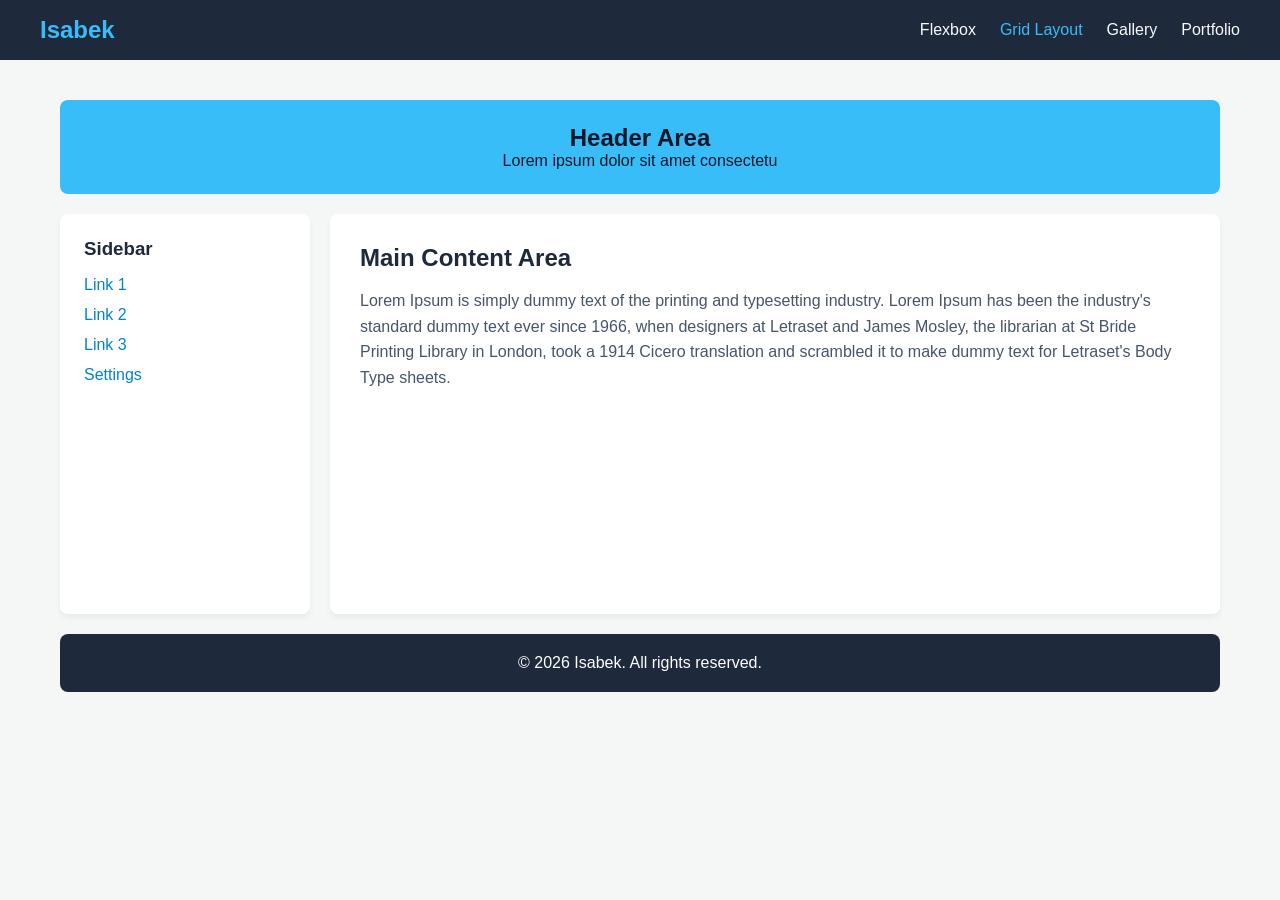
<file: layout.html>
<!DOCTYPE html>
<html lang="en">
<head>
    <meta charset="UTF-8">
    <meta name="viewport" content="width=device-width, initial-scale=1.0">
    <title>Assignment 2 - Grid Layout Areas</title>
    <link rel="stylesheet" href="style.css">
</head>
<body>

    <header class="navbar">
        <div class="logo">
            <h2>Isabek</h2>
        </div>
        <nav>
            <ul class="nav-links">
                <li><a href="index.html">Flexbox</a></li>
                <li><a href="layout.html" class="active">Grid Layout</a></li>
                <li><a href="gallery.html">Gallery</a></li>
                <li><a href="portfolio.html">Portfolio</a></li>
            </ul>
        </nav>
    </header>

    <div class="grid-layout-container">
        <header class="grid-header">
            <h2>Header Area</h2>
            <p>Lorem ipsum dolor sit amet consectetu</p>
        </header>

        <aside class="grid-sidebar">
            <h3>Sidebar</h3>
            <ul>
                <li><a href="#">Link 1</a></li>
                <li><a href="#">Link 2</a></li>
                <li><a href="#">Link 3</a></li>
                <li><a href="#">Settings</a></li>
            </ul>
        </aside>

        <main class="grid-main">
            <h2>Main Content Area</h2>
            <p>
                Lorem Ipsum is simply dummy text of the printing and typesetting industry. Lorem Ipsum has been the industry's standard dummy text ever since 1966, when designers at Letraset and James Mosley, the librarian at St Bride Printing Library in London, took a 1914 Cicero translation and scrambled it to make dummy text for Letraset's Body Type sheets.
            </p>
        </main>

        <footer class="grid-footer">
            <p>&copy; 2026 Isabek. All rights reserved.</p>
        </footer>
    </div>

</body>
</html>
</file>
<file: style.css>
* {
    margin: 0;
    padding: 0;
    box-sizing: border-box;
    font-family: Arial, sans-serif;
}

body {
    background-color: #f4f7f6;
    color: #333;
}

.container {
    max-width: 1200px;
    margin: 40px auto;
    padding: 0 20px;
}

h1 {
    margin-bottom: 24px;
    text-align: center;
}

/*--- Task 0: Navigation Bar (Flexbox) ---*/

.navbar {
    display: flex;
    justify-content: space-between;
    align-items: center;          
    background-color: #1e293b;
    padding: 16px 40px;
    color: #ffffff;
}

.navbar .logo h2 {
    color: #38bdf8;
}

.nav-links {
    display: flex;
    list-style: none;
    gap: 24px;                 
}

.nav-links a {
    color: #f8fafc;
    text-decoration: none;
    font-weight: 500;
    transition: color 0.3s ease;
}

.nav-links a:hover,
.nav-links a.active {
    color: #38bdf8;
}

/*--- Task 1: Card Row (Flexbox) ---*/

.card-container {
    display: flex;
    gap: 24px;                  
    justify-content: center;
}

.card {
    background: #ffffff;
    border-radius: 8px;
    overflow: hidden;
    box-shadow: 0 4px 6px rgba(0, 0, 0, 0.1);
    flex: 1;                   
    display: flex;
    flex-direction: column;         
    transition: transform 0.3s ease, box-shadow 0.3s ease;
}

.card:hover {
    transform: translateY(-8px);   
    box-shadow: 0 12px 20px rgba(0, 0, 0, 0.15);
}

.card img {
    width: 100%;
    height: 180px;
    object-fit: cover;
}

.card-content {
    padding: 20px;
    display: flex;
    flex-direction: column;
    flex-grow: 1;              
    justify-content: space-between; 
}

.card-content h3 {
    margin-bottom: 12px;
}

.card-content p {
    color: #64748b;
    margin-bottom: 20px;
    line-height: 1.5;
}

.btn {
    display: inline-block;
    text-align: center;
    background-color: #0284c7;
    color: #ffffff;
    padding: 10px 16px;
    text-decoration: none;
    border-radius: 6px;
    transition: background-color 0.3s ease;
}

.btn:hover {
    background-color: #0369a1;
}

/* ===================================
   Task 2: Page Layout with Grid Areas
   =================================== */
.grid-layout-container {
    max-width: 1200px;
    margin: 40px auto;
    padding: 0 20px;
    display: grid;
    /* Определение колонок: сайдбар 250px, основной контент берет остаток (1fr) */
    grid-template-columns: 250px 1fr;
    /* Определение строк: авто-высота шапки, основное содержимое минимум 400px, авто-высота футера */
    grid-template-rows: auto minmax(400px, auto) auto;
    /* Карта сетки с помощью именованных областей */
    grid-template-areas:
        "header  header"
        "sidebar main"
        "footer  footer";
    gap: 20px;
}

.grid-header {
    grid-area: header;
    background-color: #38bdf8;
    color: #0f172a;
    padding: 24px;
    border-radius: 8px;
    text-align: center;
}

.grid-sidebar {
    grid-area: sidebar;
    background-color: #ffffff;
    padding: 24px;
    border-radius: 8px;
    box-shadow: 0 4px 6px rgba(0, 0, 0, 0.05);
}

.grid-sidebar h3 {
    margin-bottom: 16px;
    color: #1e293b;
}

.grid-sidebar ul {
    list-style: none;
}

.grid-sidebar li {
    margin-bottom: 12px;
}

.grid-sidebar a {
    color: #0284c7;
    text-decoration: none;
}

.grid-sidebar a:hover {
    text-decoration: underline;
}

.grid-main {
    grid-area: main;
    background-color: #ffffff;
    padding: 30px;
    border-radius: 8px;
    box-shadow: 0 4px 6px rgba(0, 0, 0, 0.05);
}

.grid-main h2 {
    margin-bottom: 16px;
    color: #1e293b;
}

.grid-main p {
    color: #475569;
    line-height: 1.6;
}

.grid-footer {
    grid-area: footer;
    background-color: #1e293b;
    color: #ffffff;
    padding: 20px;
    border-radius: 8px;
    text-align: center;
}

/* ===================================
   Task 3: Image Gallery (Grid + Overlay)
   =================================== */
   
.gallery-grid {
    display: grid;
    /* 3 колонки одинаковой ширины */
    grid-template-columns: repeat(3, 1fr);
    gap: 20px;
}

.gallery-item {
    position: relative;
    border-radius: 8px;
    overflow: hidden;
    height: 250px;
    box-shadow: 0 4px 6px rgba(0, 0, 0, 0.1);
}

.gallery-item img {
    width: 100%;
    height: 100%;
    object-fit: cover;
    display: block;
    transition: transform 0.3s ease;
}

/* Оверлей (темная подложка с текстом) */
.overlay {
    position: absolute;
    top: 0;
    left: 0;
    width: 100%;
    height: 100%;
    background: rgba(15, 23, 42, 0.75); /* Полупрозрачный темно-синий */
    display: flex;
    justify-content: center;
    align-items: center;
    opacity: 0;                          /* По умолчанию не видно */
    transition: opacity 0.3s ease;
}

.caption {
    color: #ffffff;
    font-size: 1.2rem;
    font-weight: 600;
    text-align: center;
    transform: translateY(15px);
    transition: transform 0.3s ease;
}

/* Hover-эффекты */
.gallery-item:hover img {
    transform: scale(1.08);              /* Легкое увеличение картинки */
}

.gallery-item:hover .overlay {
    opacity: 1;                          /* Проявление оверлея при наведении */
}

.gallery-item:hover .caption {
    transform: translateY(0);            /* Плавное всплытие текста */
}

/* ===================================
   Task 4: Portfolio Page (Flexbox + Grid)
   =================================== */

/* Основной макет страницы на CSS Grid */
.portfolio-container {
    max-width: 1200px;
    margin: 40px auto;
    padding: 0 20px;
    display: grid;
    /* Проекты слева (основная часть), сайдбар справа (300px) */
    grid-template-columns: 1fr 300px;
    gap: 30px;
}

.projects-section h1 {
    text-align: left;
    margin-bottom: 24px;
}

/* Сетка для самих проектов внутри основной области */
.projects-grid {
    display: grid;
    grid-template-columns: repeat(auto-fit, minmax(280px, 1fr));
    gap: 24px;
}

/* Карточка проекта с внутренним Flexbox */
.project-card {
    background-color: #ffffff;
    border-radius: 8px;
    overflow: hidden;
    box-shadow: 0 4px 6px rgba(0, 0, 0, 0.08);
    display: flex;
    flex-direction: column; /* Вертикальный Flexbox */
    transition: transform 0.3s ease, box-shadow 0.3s ease;
}

.project-card:hover {
    transform: translateY(-6px);
    box-shadow: 0 10px 18px rgba(0, 0, 0, 0.12);
}

.project-card img {
    width: 100%;
    height: 180px;
    object-fit: cover;
}

/* Внутренняя часть карточки использует Flexbox для прижатия кнопки вниз */
.project-info {
    padding: 20px;
    display: flex;
    flex-direction: column;
    justify-content: space-between;
    flex-grow: 1;
}

.project-info h3 {
    margin-bottom: 8px;
    color: #1e293b;
}

.project-info p {
    color: #64748b;
    font-size: 0.95rem;
    line-height: 1.5;
    margin-bottom: 20px;
}

/* Сайдбар портфолио */
.portfolio-sidebar {
    display: flex;
    flex-direction: column;
    gap: 24px;
}

.profile-widget,
.skills-widget {
    background: #ffffff;
    padding: 24px;
    border-radius: 8px;
    box-shadow: 0 4px 6px rgba(0, 0, 0, 0.08);
}

.profile-widget {
    text-align: center;
}

.avatar {
    width: 80px;
    height: 80px;
    border-radius: 50%;
    margin-bottom: 12px;
}

.profile-widget h3 {
    margin-bottom: 8px;
    color: #1e293b;
}

.profile-widget p {
    color: #64748b;
    font-size: 0.9rem;
    line-height: 1.4;
}

.skills-widget h4 {
    margin-bottom: 12px;
    color: #1e293b;
}

.skills-list {
    list-style: none;
}

.skills-list li {
    background: #f1f5f9;
    padding: 8px 12px;
    margin-bottom: 8px;
    border-radius: 4px;
    color: #334155;
    font-size: 0.9rem;
}

/* Общий футер внизу */
.portfolio-footer {
    background-color: #1e293b;
    color: #94a3b8;
    text-align: center;
    padding: 20px;
    margin-top: 50px;
}
</file>
